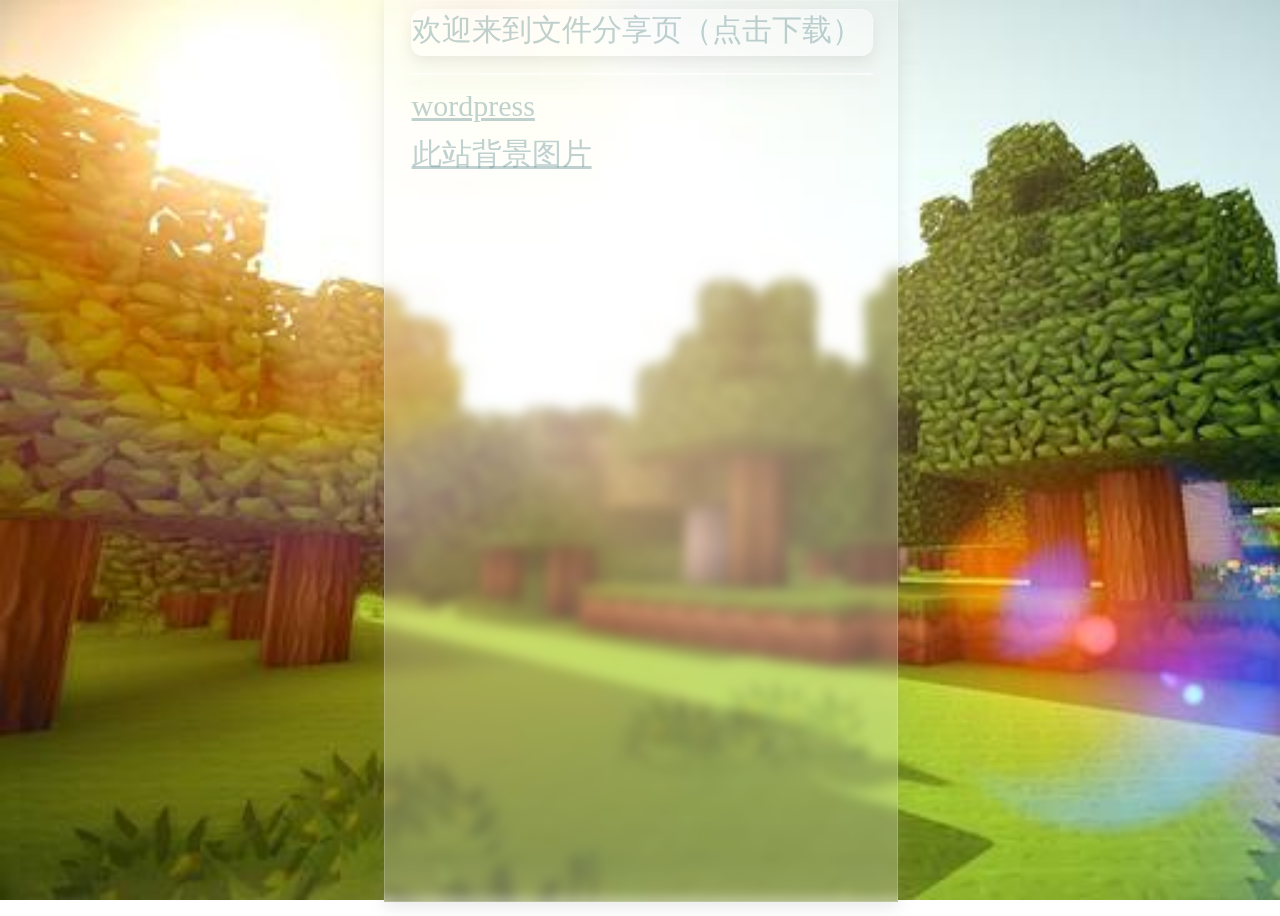
<file: files/index.html>
<!DOCTYPE html>
<html lang="en">
<head>
    <meta charset="UTF-8">
    <meta http-equiv="X-UA-Compatible" content="IE=edge">
    <meta name="viewport" content="width=device-width, initial-scale=1.0">
    <title>文件分享页</title>
    <style>
  a,
  img {
    cursor:url(img/img.cur),
          default;
  }
        body {
            background-image: url("img/bg.jpg");/*设置背景图片*/
            background-repeat:no-repeat;/*图片适应窗口大小，这里设置的是不进行平铺*/
            background-attachment: fixed;/*图片相对于浏览器固定,这里设置背景图片固定，不随内容滚动*/
            background-origin: border-box;/*从边框区域显示*/
            background-size:cover;/*指定图片大小，此时会保持图像的纵横比并将图像缩放成将完全覆盖背景定位区域的最小大小*/
			display: flex;
            height: 100vh;
            align-items: center;
            cursor:url(img/bg.cur),
          default;
 		}
    </style>
    <style>
        iframe{
            background-color: rgba(255, 255, 255, 0.25);
backdrop-filter: blur(6px);
-webkit-backdrop-filter: blur(6px);
border: 1px solid rgba(255, 255, 255, 0.18);
box-shadow: rgba(142, 142, 142, 0.19) 0px 6px 15px 0px;
-webkit-box-shadow: rgba(142, 142, 142, 0.19) 0px 6px 15px 0px;
border-radius: 0px;
-webkit-border-radius: 0px;
color: rgba(255, 255, 255, 0.75);
cursor:url(img/bg.cur),
          default;
        }
    </style>
</head>
<body>
    <iframe src="filemain.html" style="position: absolute;top: 0%;left: 30%;width: 40%;height: 100vh;"></iframe>
</body>
</html>
</file>
